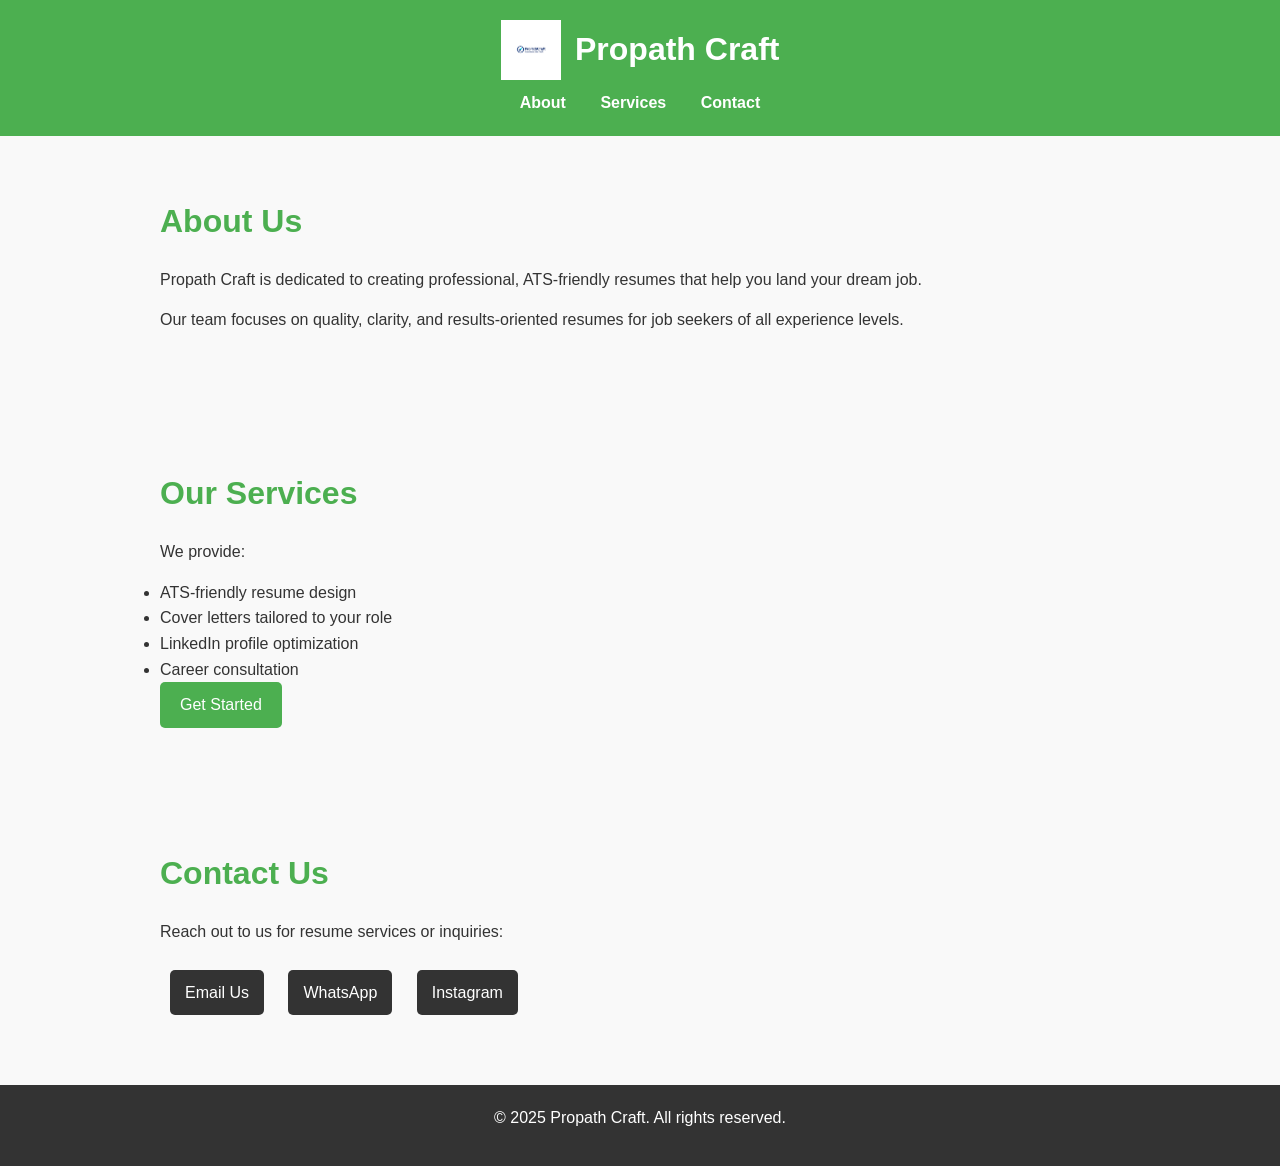
<file: index.html>
<!DOCTYPE html>
<html lang="en">
<head>
  <meta charset="UTF-8">
  <meta name="viewport" content="width=device-width, initial-scale=1.0">
  <title>Propath Craft</title>
  <meta name="description" content="Propath Craft - Professional ATS-friendly resume service for job seekers.">
  <meta name="keywords" content="resume service, ATS-friendly resume, Propath Craft, job application help">
  <meta name="author" content="Propath Craft">
  <link rel="icon" href="favicon.ico" type="image/x-icon">
  <style>
    /* Reset & basic styles */
    * { margin:0; padding:0; box-sizing:border-box; font-family: Arial, sans-serif; }
    body { line-height:1.6; background:#f9f9f9; color:#333; }

    /* Header */
    header { background:#4CAF50; color:#fff; padding:20px 0; text-align:center; }
    header img { height:60px; vertical-align:middle; }
    header h1 { display:inline; margin-left:10px; font-size:2rem; vertical-align:middle; }

    /* Navigation */
    nav { margin-top:10px; }
    nav a { color:#fff; margin:0 15px; text-decoration:none; font-weight:bold; }
    nav a:hover { text-decoration:underline; }

    /* Sections */
    section { padding:60px 20px; max-width:1000px; margin:0 auto; }
    h2 { font-size:2rem; margin-bottom:20px; color:#4CAF50; }
    p { margin-bottom:15px; }

    /* Buttons */
    .btn { display:inline-block; background:#4CAF50; color:#fff; padding:10px 20px; text-decoration:none; border-radius:5px; transition:0.3s; }
    .btn:hover { background:#45a049; }

    /* Contact */
    .contact a { display:inline-block; margin:10px; text-decoration:none; color:#fff; background:#333; padding:10px 15px; border-radius:5px; }
    .contact a:hover { background:#555; }

    /* Footer */
    footer { background:#333; color:#fff; text-align:center; padding:20px; }

    /* Responsive */
    @media(max-width:768px){
      header h1 { display:block; margin-top:10px; font-size:1.5rem; }
      nav a { display:block; margin:5px 0; }
    }
  </style>
</head>
<body>

<!-- Header -->
<header>
  <img src="logo.png" alt="Propath Craft Logo">
  <h1>Propath Craft</h1>
  <nav>
    <a href="#about">About</a>
    <a href="#services">Services</a>
    <a href="#contact">Contact</a>
  </nav>
</header>

<!-- About Section -->
<section id="about">
  <h2>About Us</h2>
  <p>Propath Craft is dedicated to creating professional, ATS-friendly resumes that help you land your dream job.</p>
  <p>Our team focuses on quality, clarity, and results-oriented resumes for job seekers of all experience levels.</p>
</section>

<!-- Services Section -->
<section id="services">
  <h2>Our Services</h2>
  <p>We provide:</p>
  <ul>
    <li>ATS-friendly resume design</li>
    <li>Cover letters tailored to your role</li>
    <li>LinkedIn profile optimization</li>
    <li>Career consultation</li>
  </ul>
  <a href="#contact" class="btn">Get Started</a>
</section>

<!-- Contact Section -->
<section id="contact">
  <h2>Contact Us</h2>
  <p>Reach out to us for resume services or inquiries:</p>
  <div class="contact">
    <a href="mailto:info@propathcraft.com">Email Us</a>
    <a href="https://wa.me/917972422618" target="_blank">WhatsApp</a>
    <a href="https://instagram.com/propathcraft/" target="_blank">Instagram</a>
  </div>
</section>

<!-- Footer -->
<footer>
  <p>&copy; 2025 Propath Craft. All rights reserved.</p>
</footer>

</body>
</html>
</file>
